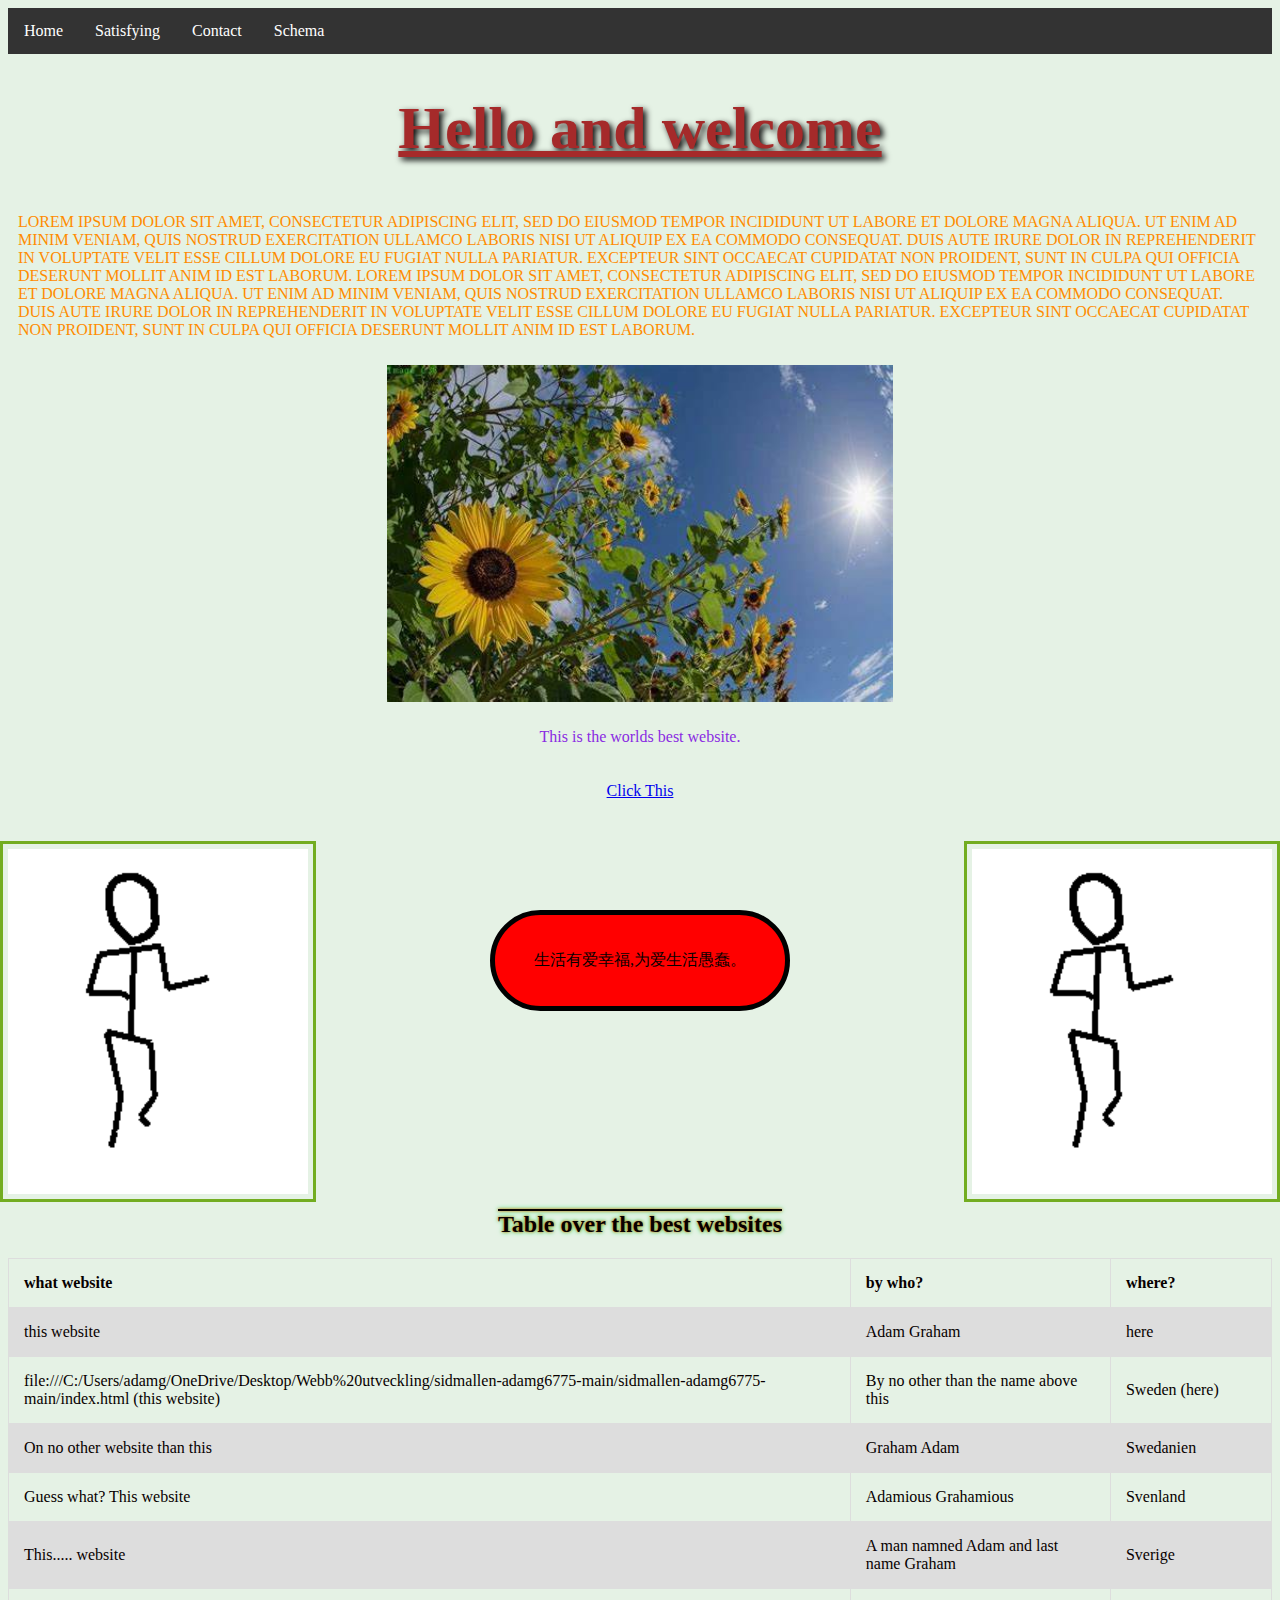
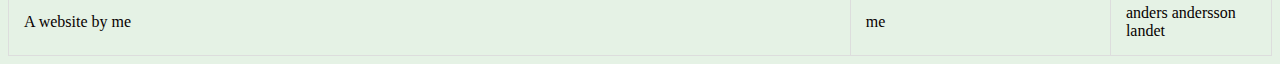
<file: Webb utveckling/sidmallen-adamg6775-main/sidmallen-adamg6775-main/index.html>
<!DOCTYPE html>
<!-- Author: Adam Graham EEDat2 -->
<html>
<head>

  

<meta charset="utf-8">
 <title>The website</title>
 <!-- denna kod används för att ge hemsidan ett namn -->

 <link rel="stylesheet" href="minstil.css">
 <!-- denna kod har jag använt så jag kan ändra detaljerna i css -->

 
</head>

  <body>

    <ul>
      <li><a class="active" href="index.html">Home</a></li>
      <li><a href="news.html">Satisfying</a></li>
      <li><a href="contact.html">Contact</a></li>
      <li><a href="Schema.html">Schema</a></li>
    </ul>
    <!-- denna kod använder jag för att ha en navigator i toppen på min hemsida jag behöver doc lägga till länar till en annan sida eller en annan html fil -->
    

 <div><h1 style="color: brown;">Hello and welcome</h1></div>
 <!-- denna kod använde jag för att lägga till en rubrik med brun röd text -->

 <p style="color: darkorange;">LOREM IPSUM DOLOR SIT AMET, CONSECTETUR ADIPISCING ELIT, SED DO EIUSMOD TEMPOR INCIDIDUNT UT LABORE ET DOLORE MAGNA ALIQUA. UT ENIM AD MINIM VENIAM, QUIS NOSTRUD EXERCITATION ULLAMCO LABORIS NISI UT ALIQUIP EX EA COMMODO CONSEQUAT. DUIS AUTE IRURE DOLOR IN REPREHENDERIT IN VOLUPTATE VELIT ESSE CILLUM DOLORE EU FUGIAT NULLA PARIATUR. EXCEPTEUR SINT OCCAECAT CUPIDATAT NON PROIDENT, SUNT IN CULPA QUI OFFICIA DESERUNT MOLLIT ANIM ID EST LABORUM.

  LOREM IPSUM DOLOR SIT AMET, CONSECTETUR ADIPISCING ELIT, SED DO EIUSMOD TEMPOR INCIDIDUNT UT LABORE ET DOLORE MAGNA ALIQUA. UT ENIM AD MINIM VENIAM, QUIS NOSTRUD EXERCITATION ULLAMCO LABORIS NISI UT ALIQUIP EX EA COMMODO CONSEQUAT. DUIS AUTE IRURE DOLOR IN REPREHENDERIT IN VOLUPTATE VELIT ESSE CILLUM DOLORE EU FUGIAT NULLA PARIATUR. EXCEPTEUR SINT OCCAECAT CUPIDATAT NON PROIDENT, SUNT IN CULPA QUI OFFICIA DESERUNT MOLLIT ANIM ID EST LABORUM.</p>
 <!-- har använt denna kod för att fylla ut lite av hemsidan och träna lite med lorem ipsum texten -->

 <img src="bilder/OIP.jpg" alt="">
  <!-- denna kod har jag använt för att lägga till en bild under min text för att göra så att hemsidan ser lite välkommnande ut -->

 <script src="enkel.js"></script> <!-- Exempel till eleven på ett Javascript bibliotek. -->
 
 <p class="sittimitten" style="color: blueviolet;">This is the worlds best website.</p>

 <p class="sittimitten"><a href=https://puginarug.com>Click This</a></p>
 <!-- jag har använt denna kod för att lägga till en link till min hemsida-->

 <img id="Ett" src="bilder/giphy.gif" alt="">
 <img id="Tva" src="bilder/giphy.gif" alt="">
  <!-- har denna kod för att lägga till lite liv på hemsidan med två stycken gifar och h+jag har gett de båda ett id så jag kan styra de enskiljt -->


 <div id="Pelle">生活有爱幸福,为爱生活愚蠢。</div>
<!-- dessa tecken har jag gett en div så att det är en ruta runt dom som jag kan detaljera i css -->

<h2>Table over the best websites</h2>

<table>
  <tr>
    <th>what website</th>
    <th>by who?</th>
    <th>where?</th>
  </tr>
  <tr>
    <td>this website</td>
    <td>Adam Graham</td>
    <td>here</td>
  </tr>
  <tr>
    <td>file:///C:/Users/adamg/OneDrive/Desktop/Webb%20utveckling/sidmallen-adamg6775-main/sidmallen-adamg6775-main/index.html (this website) </td>
    <td>By no other than the name above this</td>
    <td>Sweden (here) </td>
  </tr>
  <tr>
    <td>On no other website than this</td>
    <td>Graham Adam</td>
    <td>Swedanien</td>
  </tr>
  <tr>
    <td>Guess what? This website</td>
    <td>Adamious Grahamious</td>
    <td>Svenland</td>
  </tr>
  <tr>
    <td>This..... website</td>
    <td>A man namned Adam and last name Graham</td>
    <td>Sverige</td>
  </tr>
  <tr>
    <td>A website by me </td>
    <td>me</td>
    <td>anders andersson landet</td>
  </tr>
</table>

<!-- Denna kod är för en tabell längst ner på min hemsida-->


 </body>

<!-- Referens till eleven: https://www.w3schools.com/html/default.asp -->


</html>
</file>
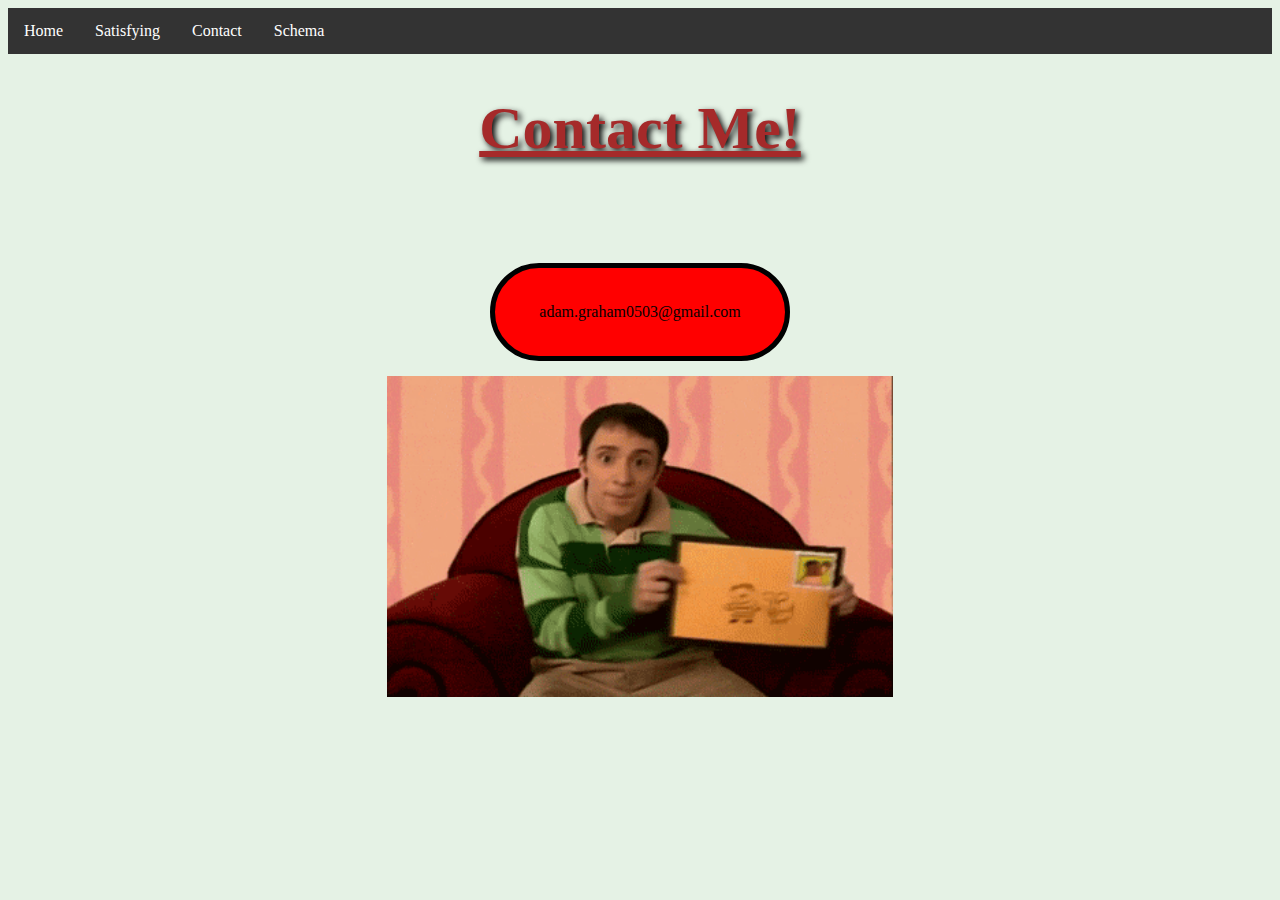
<file: Webb utveckling/sidmallen-adamg6775-main/sidmallen-adamg6775-main/contact.html>
<!DOCTYPE html>
<!-- Author: Adam Graham EEData2 -->
<html>
  <head>

    <meta name="viewport" content="width=device-width, initial-scale=1.0">

    <meta charset="utf-8">
 <title>The website</title>
 <!-- denna kod används för att ge hemsidan ett namn -->

 <link rel="stylesheet" href="minstil.css">
 <!-- denna kod har jag använt så jag kan ändra detaljerna i css -->


</head>

  <body>

    <ul>
      <li><a class="active" href="index.html">Home</a></li>
      <li><a href="news.html">Satisfying</a></li>
      <li><a href="contact.html">Contact</a></li>
      <li><a href="schema.html">Schema</a></li>
    </ul>
    <!-- denna kod använder jag för att ha en navigator i toppen på min hemsida -->

 <div><h1 style="color: brown;">Contact Me!</h1></div>
 <!-- denna kod använde jag för att lägga till en rubrik med brun röd text -->

 <div id="Pelle">adam.graham0503@gmail.com</div>

 <img src="bilder/mail.gif" alt="">
  <!-- denna kod har jag använt för att lägga till en bild under min text för att göra så att hemsidan ser lite välkommnande ut -->



 </body>

 </html>
</file>
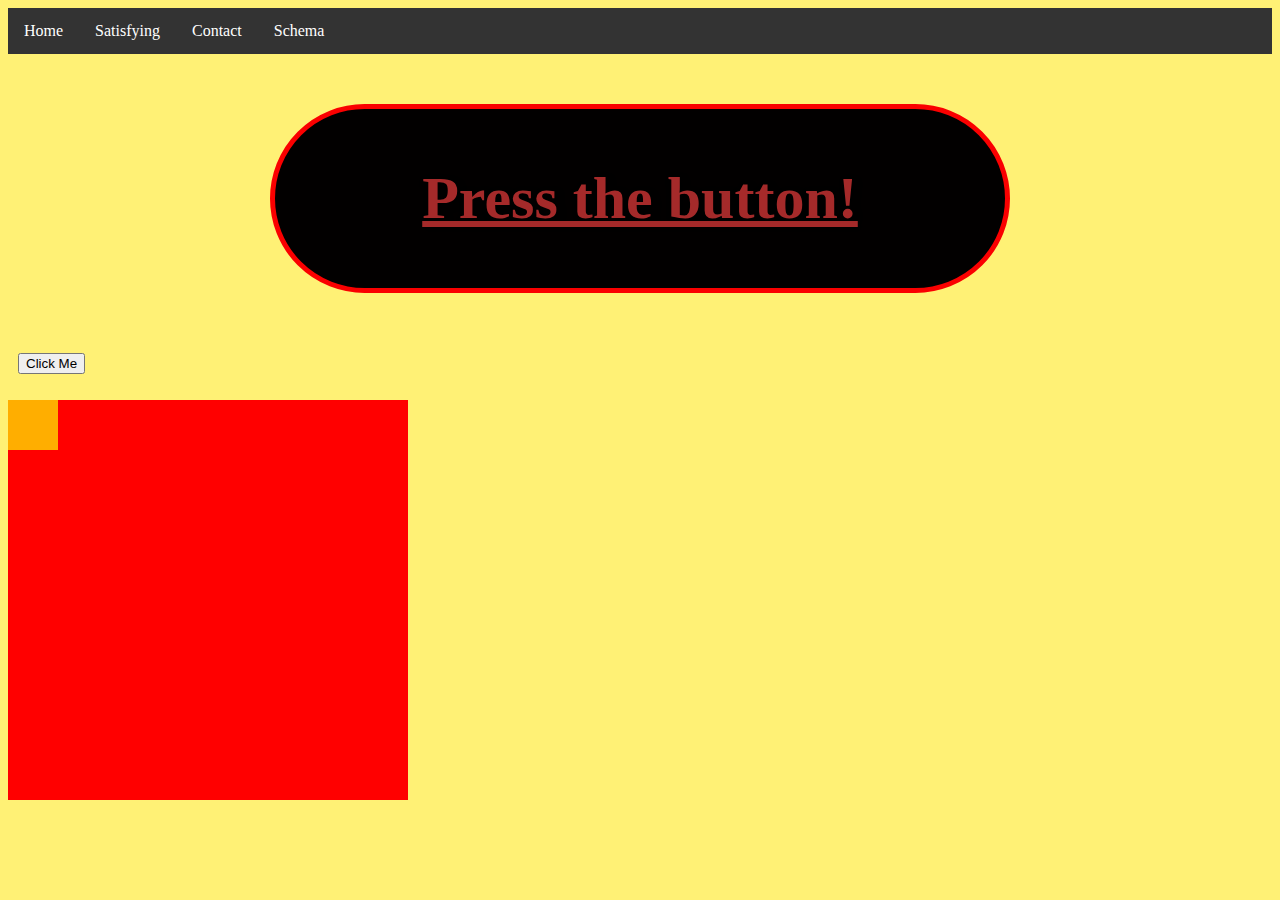
<file: Webb utveckling/sidmallen-adamg6775-main/sidmallen-adamg6775-main/news.html>
<!DOCTYPE html>
<!-- Author: Adam Graham EEData2 -->
<html>
<head>
    <meta charset="utf-8">
 <title>The website</title>
 <!-- denna kod används för att ge hemsidan ett namn -->

 <link rel="stylesheet" href="news.css">
 <!-- denna kod har jag använt så jag kan ändra detaljerna i css -->

 <meta name="viewport" content="width=device-width, initial-scale=1.0">

</head>

  <body>

    <ul>
      <li><a class="active" href="index.html">Home</a></li>
      <li><a href="news.html">Satisfying</a></li>
      <li><a href="contact.html">Contact</a></li>
      <li><a href="schema.html">Schema</a></li>
    </ul>
    <!-- denna kod använder jag för att ha en navigator i toppen på min hemsida -->

 <div id="rubrik"><h1 style="color: brown;">Press the button!</h1></div>
 <!-- denna kod använde jag för att lägga till en rubrik med brun röd text -->

 <p>
  <button onclick="myMove()">Click Me</button> 
  </p>
  
  <div id ="myContainer">
  <div id ="myAnimation"></div>
  </div>
  <script src="java.js"></script>
<!-- denna kod är till för id på min animation, vad för text på knappen och vilken sida min animation ska vara på. -->




  </body>

  </html>
</file>
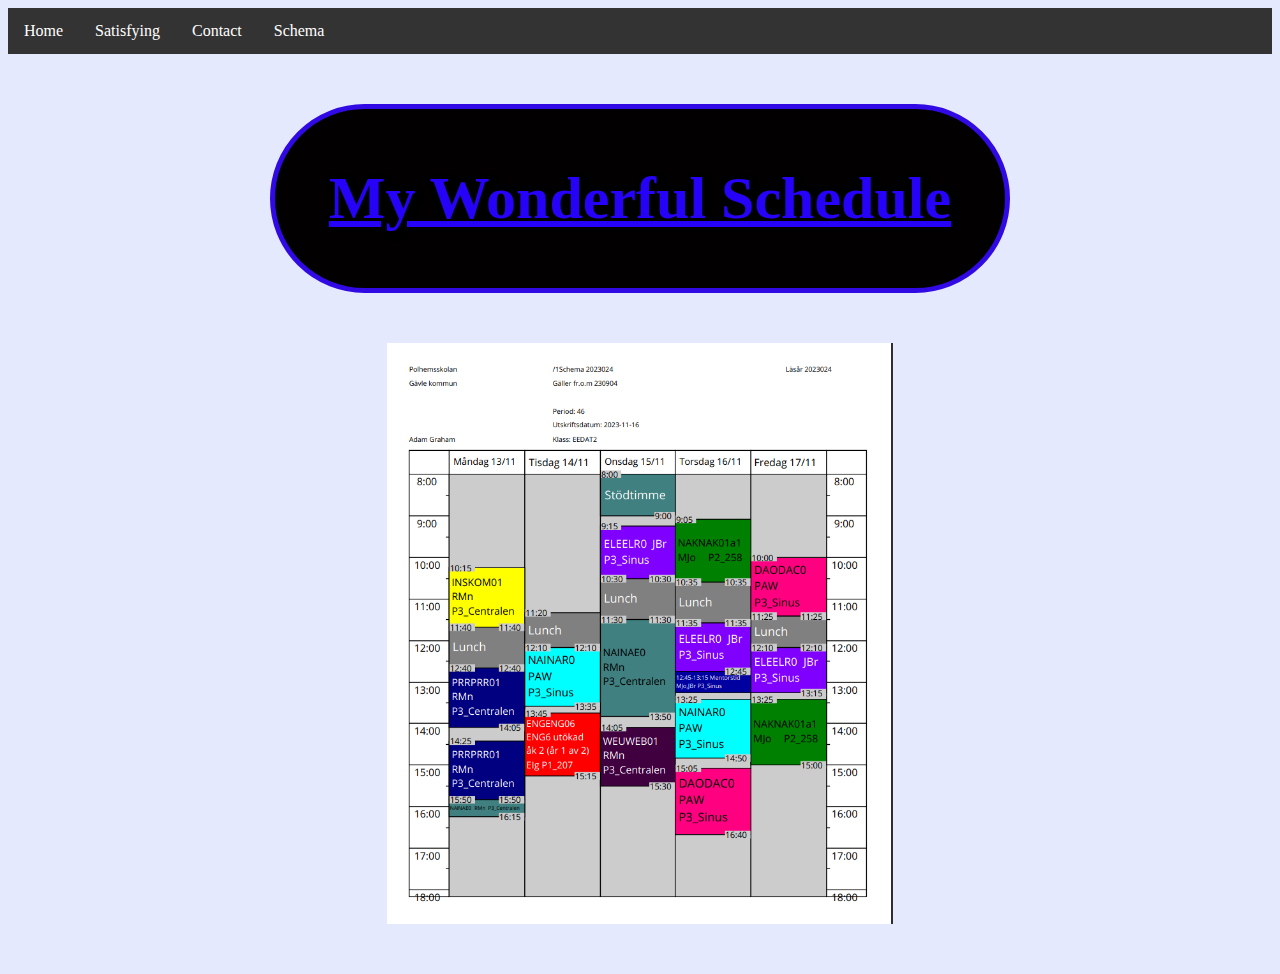
<file: Webb utveckling/sidmallen-adamg6775-main/sidmallen-adamg6775-main/Schema.html>
<!DOCTYPE html>
<!-- Author: Adam Graham EEData2 -->
<html>

<head>

  <meta name="viewport" content="width=device-width, initial-scale=1.0">

    <meta charset="utf-8">
 <title>The website</title>
 <!-- denna kod används för att ge hemsidan ett namn -->

 <link rel="stylesheet" href="schema.css">
 <!-- denna kod har jag använt så jag kan ändra detaljerna i css -->


</head>

  <body>

    <ul>
      <li><a class="active" href="index.html">Home</a></li>
      <li><a href="news.html">Satisfying</a></li>
      <li><a href="contact.html">Contact</a></li>
      <li><a href="schema.html">Schema</a></li>
    </ul>
    <!-- denna kod använder jag för att ha en navigator i toppen på min hemsida -->

 <div><h1 style="color: rgb(39, 2, 248);">My Wonderful Schedule</h1></div>
 <!-- denna kod använde jag för att lägga till en rubrik med brun röd text -->

 <img src="bilder/Screenshot (4).png" alt="">
  <!-- denna kod har jag använt för att lägga till en bild under min text för att göra så att hemsidan ser lite välkommnande ut -->



  </body>

 </html>
</file>
<file: Webb utveckling/sidmallen-adamg6775-main/sidmallen-adamg6775-main/minstil.css>
/* Author: adam graham EEData2 */
ul {
  list-style-type: none;
  margin: 0;
  padding: 0;
  overflow: hidden;
  background-color: #333;
}

li {
  float: left;
}

li a {
  display: block;
  color: white;
  text-align: center;
  padding: 14px 16px;
  text-decoration: none;
}

li a:hover {
  background-color: #111;
}



img {
  display: block;
margin-left: auto;
margin-right: auto;
width: 40%;
  }
 /* denna kod används för att placera min bild i mitten under texten och storleken på den */

img:hover{
  opacity: 0.8;
}
/* denna kod är för att göra bilden lite genomskinlig när musen är på en av bilderna eller gifsen */

  h1 {text-align: center;
  font-size: 60px;
  text-decoration: underline;
}
/* denna kod är till för att placera min text i mitten och för att styra font storleken */

body {
	color:rgb(7, 0, 0);
	background: rgba(0, 128, 0, 0.1);

} 
/* denna kod är till för att ge backgrunden på min hemsida en färg av mitt val */

style
a:link {
  color: rgb(4, 20, 250)
}

a:visited {
	color: green
  }
/*dessa två koder gör så att färgen på linken är grön innan man klickat på den och efter man har klickat på den  */

p {text-align: left; padding: 10px;}
/* denna kod anväder jag för att placera lorem texten till vänster och ge den lite utrymme från de andra texterna och bilderna på hemsidan */

div {border: 0px solid;}
/* /* denna kod används för att göra en ruta runt rubriken och en blå linje som markerar vart rutan är  */

#Tva {
  position: absolute;
  left: 0px;
  width: 300px;
  border: 3px solid #73AD21;
  padding: 5px;
  margin-bottom: 50px;
}

#Ett {
  position: absolute;
  right: 0px;
  width: 300px;
  border: 3px solid #73AD21;
  padding: 5px;
  margin-bottom: 50px;
}

#tre {
  position: absolute;
  top: 100%;
  width: 100%;
  text-align: center;
  font-size: 18px;
}
.sittimitten {text-align: center;}
/* dessa 3 koder används för att placera gifsen i både vänster och höger hörn och texten i mellan gifsen, de styr även avstånd och ger en grön markerad ruta runt gifsen och alla använder olika id för att kunna placera de och ändra på de enskiljt. */


#Pelle {
  margin-top: 100px;
  margin-left: auto;
  margin-right: auto;
  display: block; 
  border: 5px solid black;
  background-color: red;
  text-align: center;
  border-radius: 100px;
  width: 220px; text-align: center; padding: 35px;
}
/* denna kod placerar dessa tecken i mitten, och gör så att jag kan göra diven till en röd oval ruta.  */

table {
  font-family:Cambria, Cochin, Georgia, Times, 'Times New Roman', serif;
  border-collapse: collapse;
  width: 100%;
  margin-top: 20px;
}
/* denna kod är till för att styra storlek, utrymme och vad för slags skriv stil jag vill ha till min tabell */

h2{
  text-align: center;
  text-shadow: 0 0 3px #ff5e00, 0 0 5px #00ff6a;
}
/* denna kod är för att positionera rubriken till min tabell och lägga till skuggor och färg till skuggan */

h1 {
  text-shadow: 3px 3px 6px black;
}
/* denna kod är till för lite skugggning på rubrikerna så det blir lite mer levande 3d text*/

td, th {
  border: 1px solid #dddddd;
  text-align: left;
  padding: 15px;
}

tr:nth-child(even) {
  background-color: #dddddd;
}

h2{
  margin-top: 200px;
  text-decoration: overline;
  font-family: fantasy;
}

img {
margin-top: 15px;
}

#myContainer {
  width: 400px;
  height: 400px;
  position: relative;
  background: yellow;
  align-self: center;

}
#myAnimation {
  width: 50px;
  height: 50px;
  position: absolute;
  background-color: red;
}
/* dessa koder är till för detaljerna på min java script animationen så som färg, storlek, position till animationen och knappen */



/* Referens till eleven: https://www.w3schools.com/css/default.asp */
</file>
<file: Webb utveckling/sidmallen-adamg6775-main/sidmallen-adamg6775-main/news.css>
/* Author: adam graham EEData2 */
ul {
    list-style-type: none;
    margin: 0;
    padding: 0;
    overflow: hidden;
    background-color: #333;
  }
  
  li {
    float: left;
  }
  
  li a {
    display: block;
    color: white;
    text-align: center;
    padding: 14px 16px;
    text-decoration: none;
  }
  
  img:hover{
    opacity: 0.8;
  }
  /* denna kod är för att göra bilden lite genomskinlig när musen är på en av bilderna eller gifsen */
  
  h1 {text-align: center;
    font-size: 60px;
    text-decoration: underline;
  }
  /* denna kod är till för att placera min text i mitten och för att styra font storleken */
  
  body {
      color:rgb(7, 0, 0);
      background: rgba(255, 230, 3, 0.548);
  
  } 
  /* denna kod är till för att ge backgrunden på min hemsida en färg av mitt val */
  
  style
  a:link {
    color: rgb(4, 20, 250)
  }
  
  a:visited {
      color: rgb(255, 4, 4)
    }
  /*dessa två koder gör så att färgen på linken är grön innan man klickat på den och efter man har klickat på den  */
  
  p {text-align: left; padding: 10px;}
  /* denna kod anväder jag för att placera lorem texten till vänster och ge den lite utrymme från de andra texterna och bilderna på hemsidan */
  
  
  h1 {
    text-shadow: 3px 3px 6px black;
  }
  /* denna kod är till för lite skugggning på rubrikerna så det blir lite mer levande 3d text*/
  
  img {
    margin-top: 15px;
    }
  
  #myContainer {
    width: 400px;
    height: 400px;
    position: relative;
    background: rgb(255, 0, 0);
    align-self: center;
  
}
#myAnimation {
  width: 50px;
  height: 50px;
  position: absolute;
  background-color: rgb(255, 174, 0);
}
  /* dessa koder är till för detaljerna på min java script animationen så som färg, storlek, position till animationen och knappen */
  
  #rubrik {
    margin-top: 50px;
    margin-left: auto;
    margin-right: auto;
    margin-bottom: 50px;
    display: block; 
    border: 5px solid rgb(250, 0, 0);
    background-color: rgb(2, 0, 0);
    text-align: center;
    border-radius: 100px;
    width: 700px; text-align: center; padding: 15px;
  }
  
  /* Referens till eleven: https://www.w3schools.com/css/default.asp */
</file>
<file: Webb utveckling/sidmallen-adamg6775-main/sidmallen-adamg6775-main/schema.css>
/* Author: adam graham EEData2 */
ul {
    list-style-type: none;
    margin: 0;
    padding: 0;
    overflow: hidden;
    background-color: #333;
  }
  
  li {
    float: left;
  }
  
  li a {
    display: block;
    color: white;
    text-align: center;
    padding: 14px 16px;
    text-decoration: none;
  }
  
  li a:hover {
    background-color: #111;
  }
  
  
  
  img {
    display: block;
  margin-left: auto;
  margin-right: auto;
  margin-bottom: 50px;
  width: 40%;
    }
   /* denna kod används för att placera min bild i mitten under texten och storleken på den */
  
  img:hover{
    opacity: 0.8;
  }
  /* denna kod är för att göra bilden lite genomskinlig när musen är på en av bilderna eller gifsen */
  
  h1 {text-align: center;
    font-size: 60px;
    text-decoration: underline;
  }
  /* denna kod är till för att placera min text i mitten och för att styra font storleken */
  
  body {
    color:rgb(0, 0, 0);
    background: rgba(2, 38, 245, 0.1);

} 
/* denna kod är till för att ge backgrunden på min hemsida en färg av mitt val */
  
  style
  a:link {
    color: rgb(4, 20, 250)
  }
  
  a:visited {
    color: green
  }
/*dessa två koder gör så att färgen på linken är grön innan man klickat på den och efter man har klickat på den  */
  
  h1 {
    text-shadow: 3px 3px 6px black;
  }
  /* denna kod är till för lite skugggning på rubrikerna så det blir lite mer levande 3d text*/

 div {
    margin-top: 50px;
    margin-left: auto;
    margin-right: auto;
    margin-bottom: 50px;
    display: block; 
    border: 5px solid rgb(49, 9, 228);
    background-color: rgb(2, 0, 0);
    text-align: center;
    border-radius: 100px;
    width: 700px; text-align: center; padding: 15px;
  }

  /* Referens till eleven: https://www.w3schools.com/css/default.asp */
</file>
